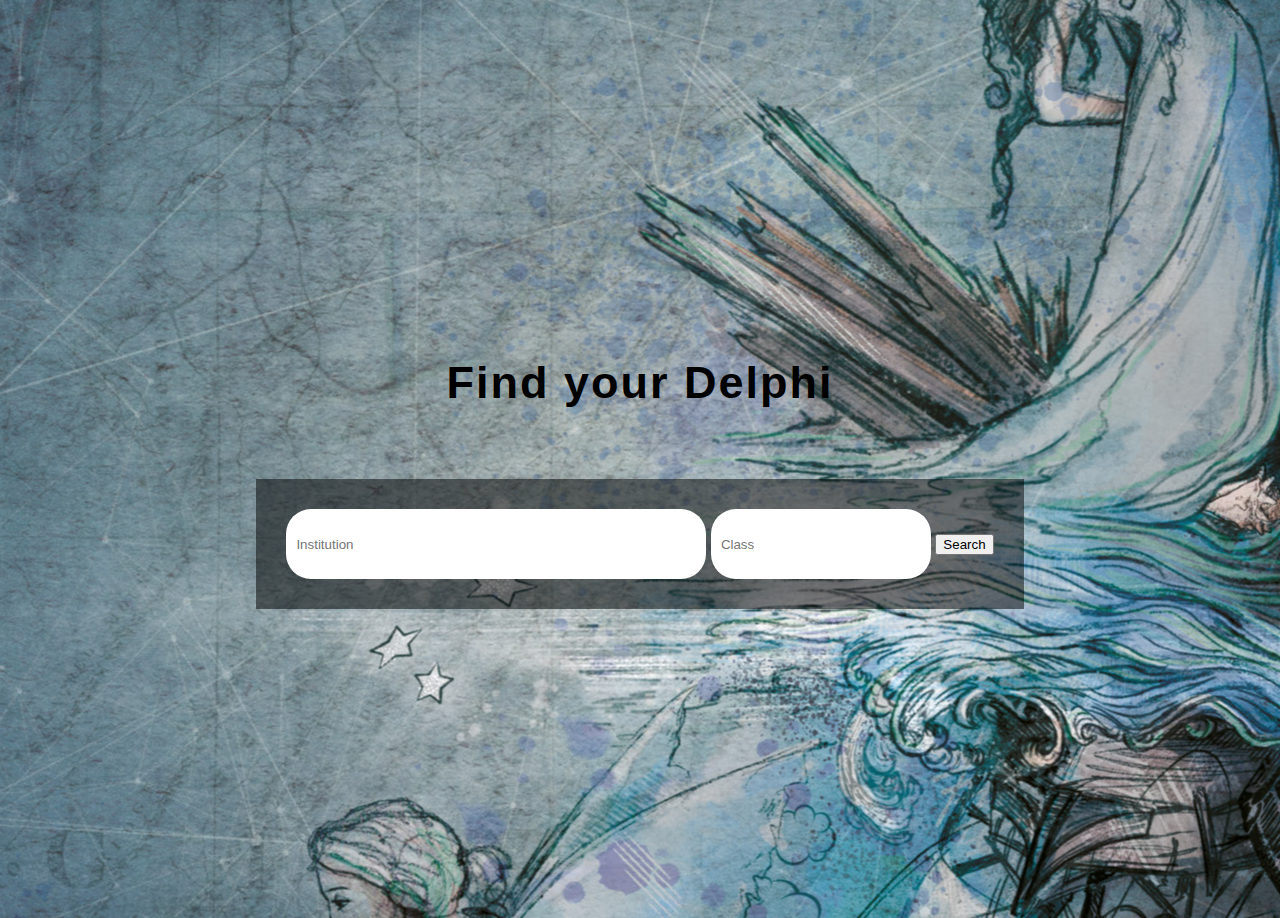
<file: index.html>
<!DOCTYPE html>
<html>
<head>
  <title>Oracles</title>
  <link href="style.css" rel="stylesheet">
</head>
<body>
	<embed src="darren-curtis-ceremonial-dance.mp3" loop="true" autostart="true" width="2" height="0">
	<div class="header">
		<form>
			<h1> Find your Delphi </h1>
			<div class="form-box">

			<input type="text" class="search-field Institution"
			placeholder="Institution">

			<input type="text" class="search-field Class"
			placeholder="Class">
			
			<button class="search-btn"
			type="button"> Search
			</button>
		</div>
		</form>
</body>
</html>
</file>
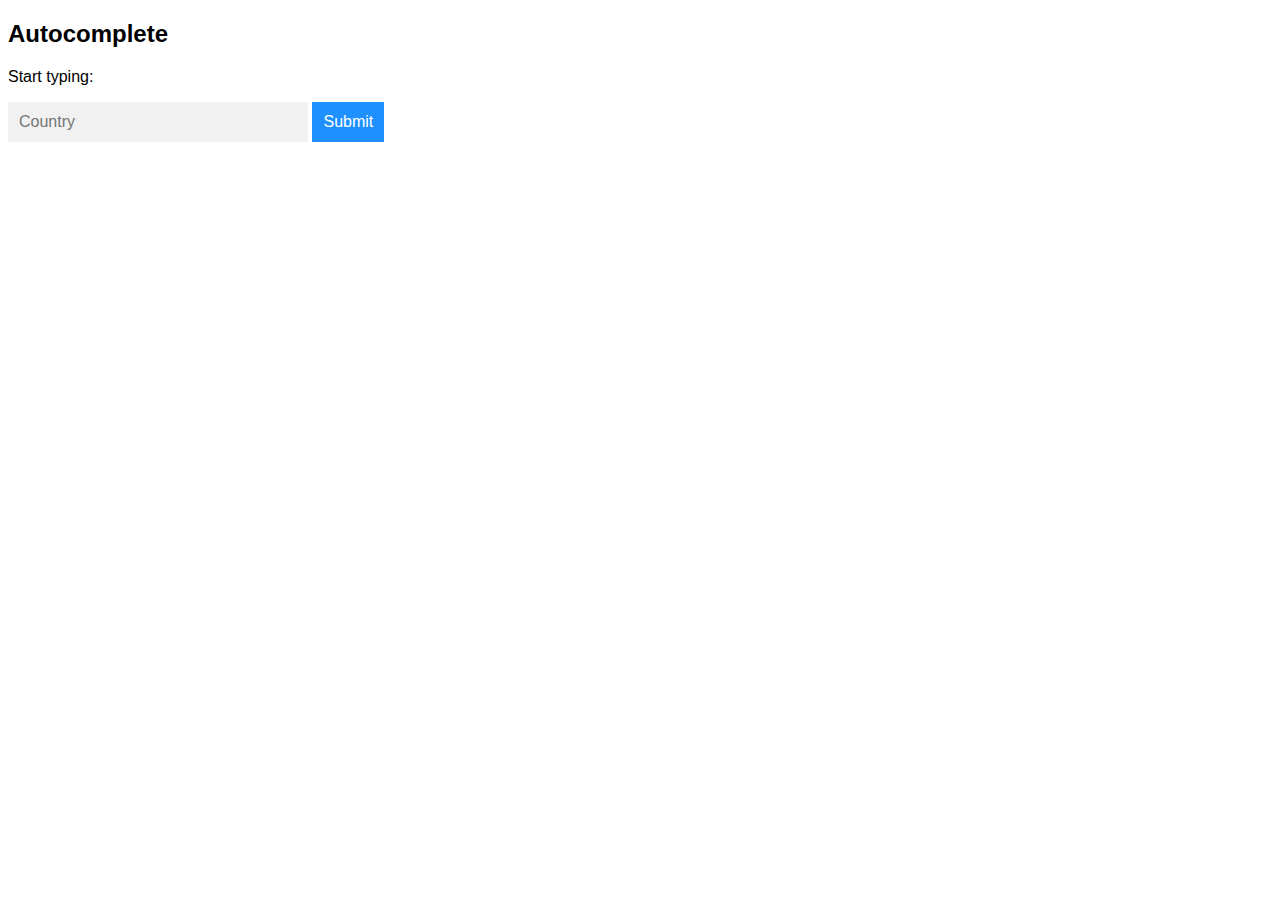
<file: Check.html>
<!DOCTYPE html>
<html>
<head>
<meta name="viewport" content="width=device-width, initial-scale=1.0">
<style>
* {
  box-sizing: border-box;
}

body {
  font: 16px Arial;  
}

/*the container must be positioned relative:*/
.autocomplete {
  position: relative;
  display: inline-block;
}

input {
  border: 1px solid transparent;
  background-color: #f1f1f1;
  padding: 10px;
  font-size: 16px;
}

input[type=text] {
  background-color: #f1f1f1;
  width: 100%;
}

input[type=submit] {
  background-color: DodgerBlue;
  color: #fff;
  cursor: pointer;
}

.autocomplete-items {
  position: absolute;
  border: 1px solid #d4d4d4;
  border-bottom: none;
  border-top: none;
  z-index: 99;
  /*position the autocomplete items to be the same width as the container:*/
  top: 100%;
  left: 0;
  right: 0;
}

.autocomplete-items div {
  padding: 10px;
  cursor: pointer;
  background-color: #fff; 
  border-bottom: 1px solid #d4d4d4; 
}

/*when hovering an item:*/
.autocomplete-items div:hover {
  background-color: #e9e9e9; 
}

/*when navigating through the items using the arrow keys:*/
.autocomplete-active {
  background-color: DodgerBlue !important; 
  color: #ffffff; 
}
</style>
</head>     
<body>

<h2>Autocomplete</h2>

<p>Start typing:</p>

<!--Make sure the form has the autocomplete function switched off:-->
<form autocomplete="off" action="/action_page.php">
  <div class="autocomplete" style="width:300px;">
    <input id="myInput" type="text" name="myCountry" placeholder="Country">
  </div>
  <input type="submit">
</form>

<script>
function autocomplete(inp, arr) {
  /*the autocomplete function takes two arguments,
  the text field element and an array of possible autocompleted values:*/
  var currentFocus;
  /*execute a function when someone writes in the text field:*/
  inp.addEventListener("input", function(e) {
      var a, b, i, val = this.value;
      /*close any already open lists of autocompleted values*/
      closeAllLists();
      if (!val) { return false;}
      currentFocus = -1;
      /*create a DIV element that will contain the items (values):*/
      a = document.createElement("DIV");
      a.setAttribute("id", this.id + "autocomplete-list");
      a.setAttribute("class", "autocomplete-items");
      /*append the DIV element as a child of the autocomplete container:*/
      this.parentNode.appendChild(a);
      /*for each item in the array...*/
      for (i = 0; i < arr.length; i++) {
        /*check if the item starts with the same letters as the text field value:*/
        if (arr[i].substr(0, val.length).toUpperCase() == val.toUpperCase()) {
          /*create a DIV element for each matching element:*/
          b = document.createElement("DIV");
          /*make the matching letters bold:*/
          b.innerHTML = "<strong>" + arr[i].substr(0, val.length) + "</strong>";
          b.innerHTML += arr[i].substr(val.length);
          /*insert a input field that will hold the current array item's value:*/
          b.innerHTML += "<input type='hidden' value='" + arr[i] + "'>";
          /*execute a function when someone clicks on the item value (DIV element):*/
          b.addEventListener("click", function(e) {
              /*insert the value for the autocomplete text field:*/
              inp.value = this.getElementsByTagName("input")[0].value;
              /*close the list of autocompleted values,
              (or any other open lists of autocompleted values:*/
              closeAllLists();
          });
          a.appendChild(b);
        }
      }
  });
  /*execute a function presses a key on the keyboard:*/
  inp.addEventListener("keydown", function(e) {
      var x = document.getElementById(this.id + "autocomplete-list");
      if (x) x = x.getElementsByTagName("div");
      if (e.keyCode == 40) {
        /*If the arrow DOWN key is pressed,
        increase the currentFocus variable:*/
        currentFocus++;
        /*and and make the current item more visible:*/
        addActive(x);
      } else if (e.keyCode == 38) { //up
        /*If the arrow UP key is pressed,
        decrease the currentFocus variable:*/
        currentFocus--;
        /*and and make the current item more visible:*/
        addActive(x);
      } else if (e.keyCode == 13) {
        /*If the ENTER key is pressed, prevent the form from being submitted,*/
        e.preventDefault();
        if (currentFocus > -1) {
          /*and simulate a click on the "active" item:*/
          if (x) x[currentFocus].click();
        }
      }
  });
  function addActive(x) {
    /*a function to classify an item as "active":*/
    if (!x) return false;
    /*start by removing the "active" class on all items:*/
    removeActive(x);
    if (currentFocus >= x.length) currentFocus = 0;
    if (currentFocus < 0) currentFocus = (x.length - 1);
    /*add class "autocomplete-active":*/
    x[currentFocus].classList.add("autocomplete-active");
  }
  function removeActive(x) {
    /*a function to remove the "active" class from all autocomplete items:*/
    for (var i = 0; i < x.length; i++) {
      x[i].classList.remove("autocomplete-active");
    }
  }
  function closeAllLists(elmnt) {
    /*close all autocomplete lists in the document,
    except the one passed as an argument:*/
    var x = document.getElementsByClassName("autocomplete-items");
    for (var i = 0; i < x.length; i++) {
      if (elmnt != x[i] && elmnt != inp) {
        x[i].parentNode.removeChild(x[i]);
      }
    }
  }
  /*execute a function when someone clicks in the document:*/
  document.addEventListener("click", function (e) {
      closeAllLists(e.target);
  });
}

/*An array containing all the country names in the world:*/
var countries = ["Afghanistan","Albania","Algeria","Andorra","Angola","Anguilla","Antigua & Barbuda","Argentina","Armenia","Aruba","Australia","Austria","Azerbaijan","Bahamas","Bahrain","Bangladesh","Barbados","Belarus","Belgium","Belize","Benin","Bermuda","Bhutan","Bolivia","Bosnia & Herzegovina","Botswana","Brazil","British Virgin Islands","Brunei","Bulgaria","Burkina Faso","Burundi","Cambodia","Cameroon","Canada","Cape Verde","Cayman Islands","Central Arfrican Republic","Chad","Chile","China","Colombia","Congo","Cook Islands","Costa Rica","Cote D Ivoire","Croatia","Cuba","Curacao","Cyprus","Czech Republic","Denmark","Djibouti","Dominica","Dominican Republic","Ecuador","Egypt","El Salvador","Equatorial Guinea","Eritrea","Estonia","Ethiopia","Falkland Islands","Faroe Islands","Fiji","Finland","France","French Polynesia","French West Indies","Gabon","Gambia","Georgia","Germany","Ghana","Gibraltar","Greece","Greenland","Grenada","Guam","Guatemala","Guernsey","Guinea","Guinea Bissau","Guyana","Haiti","Honduras","Hong Kong","Hungary","Iceland","India","Indonesia","Iran","Iraq","Ireland","Isle of Man","Israel","Italy","Jamaica","Japan","Jersey","Jordan","Kazakhstan","Kenya","Kiribati","Kosovo","Kuwait","Kyrgyzstan","Laos","Latvia","Lebanon","Lesotho","Liberia","Libya","Liechtenstein","Lithuania","Luxembourg","Macau","Macedonia","Madagascar","Malawi","Malaysia","Maldives","Mali","Malta","Marshall Islands","Mauritania","Mauritius","Mexico","Micronesia","Moldova","Monaco","Mongolia","Montenegro","Montserrat","Morocco","Mozambique","Myanmar","Namibia","Nauro","Nepal","Netherlands","Netherlands Antilles","New Caledonia","New Zealand","Nicaragua","Niger","Nigeria","North Korea","Norway","Oman","Pakistan","Palau","Palestine","Panama","Papua New Guinea","Paraguay","Peru","Philippines","Poland","Portugal","Puerto Rico","Qatar","Reunion","Romania","Russia","Rwanda","Saint Pierre & Miquelon","Samoa","San Marino","Sao Tome and Principe","Saudi Arabia","Senegal","Serbia","Seychelles","Sierra Leone","Singapore","Slovakia","Slovenia","Solomon Islands","Somalia","South Africa","South Korea","South Sudan","Spain","Sri Lanka","St Kitts & Nevis","St Lucia","St Vincent","Sudan","Suriname","Swaziland","Sweden","Switzerland","Syria","Taiwan","Tajikistan","Tanzania","Thailand","Timor L'Este","Togo","Tonga","Trinidad & Tobago","Tunisia","Turkey","Turkmenistan","Turks & Caicos","Tuvalu","Uganda","Ukraine","United Arab Emirates","United Kingdom","United States of America","Uruguay","Uzbekistan","Vanuatu","Vatican City","Venezuela","Vietnam","Virgin Islands (US)","Yemen","Zambia","Zimbabwe"];

/*initiate the autocomplete function on the "myInput" element, and pass along the countries array as possible autocomplete values:*/
autocomplete(document.getElementById("myInput"), countries);
</script>

</body>
</html>
</file>
<file: style.css>
body{
	margin: 0;
	padding: 0;
	background-image: url(../Procol-Harum-box.jpg);
	background-position: center;
}

.header
{
	height: 100vh;
	background-image: linear-;
	background-size: cover;
	background-position: center;
	display: flex;
	justify-content: center;
	align-items: center;
	font-family: sans-serif;
	color: red;
	<img src="Consumation.jpg", alt="Kingdom Come, style="
}

h1
{
	color: #000;
	margin-bottom: 70px;
	font-size: 45px;
	letter-spacing: 2px; 
	text-align: center;
}

.search-field
{
	height: 50px;
	padding: 10px;
	border: none;
	border-radius: 25px;
	outline: none;
}

.Institution
{
	width: 400px;
}

.Class
{
	width: 200px;
}

.search-btn:
{
	height: 50px;
	width: 150px;
	background: #ffeb3b;
	border: none;
	color: #000;
	border-radius: 25px;
}

.search-btn:hover{
	background: #ffc107;
	cursor:pointer;
}

.form-box
{
	background: rgba(0, 0, 0, 0.5);
	padding: 30px;
}
</file>
